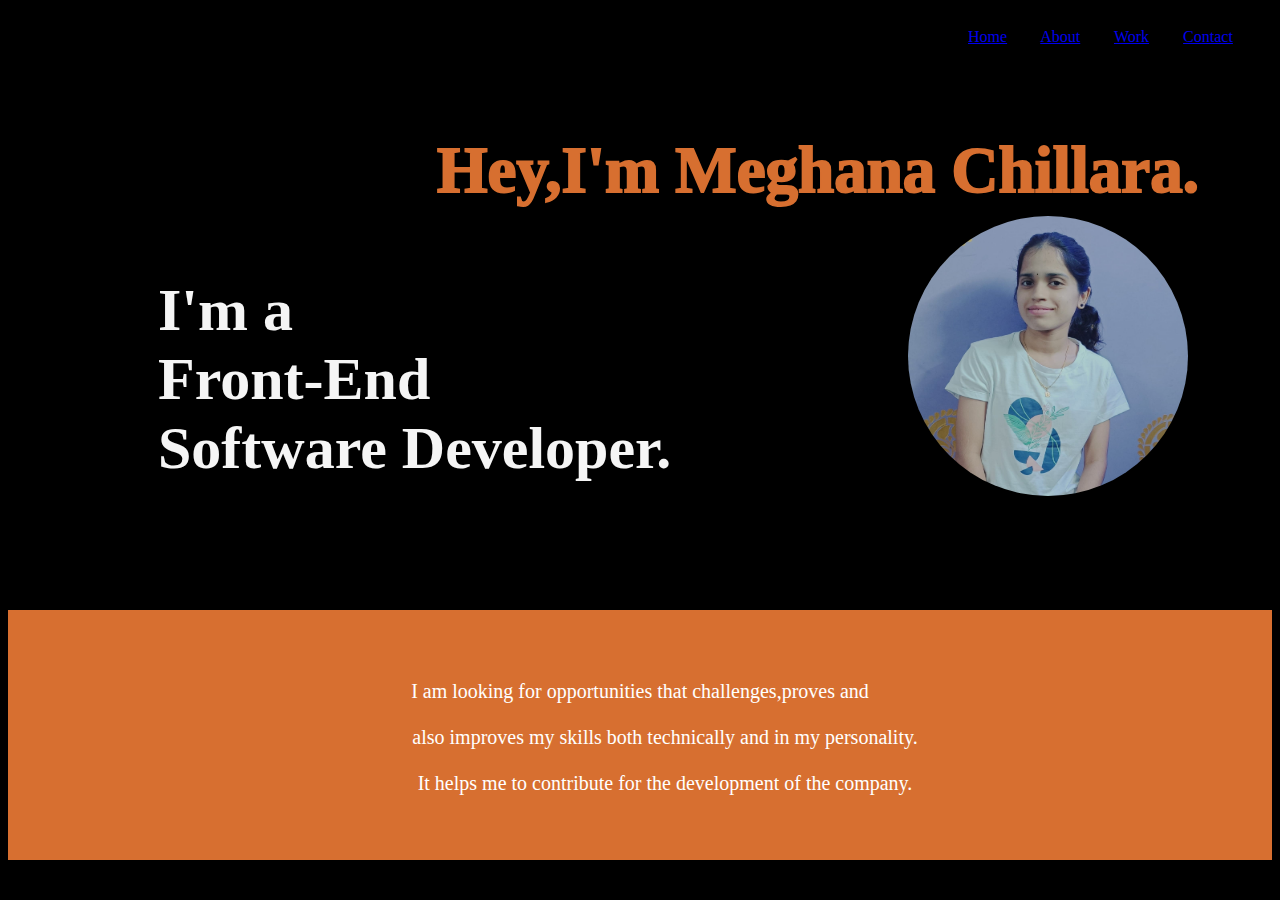
<file: index.html>
<!DOCTYPE html>
<html lang="en">
<head>
    <meta charset="UTF-8">
    <meta name="viewport" content="width=device-width, initial-scale=1.0">
    <title>Document</title>
    <link href="https://cdn.jsdelivr.net/npm/bootstrap@5.3.0-alpha2/dist/css/bootstrap.min.css" rel="stylesheet"
    integrity="sha384-aFq/bzH65dt+w6FI2ooMVUpc+21e0SRygnTpmBvdBgSdnuTN7QbdgL+OapgHtvPp" crossorigin="anonymous">
    
    <link rel="stylesheet" href="Home.css">
    
</head>
<body>
<!-- Image and text -->

  

<div class="boxx">
    <a href="./index.html" class="btn btn-light box-one" role="button">Home</a>
    <a href="./About.html" class="btn btn-light box-two" role="button">About</a>
    <a href="./Work.html" class="btn btn-light box-three" role="button">Work</a>
    <a href="./Contact Me.Html" class="btn btn-light box-four" role="button">Contact</a>
   </div>
   <section>
   
   <div class="content">
    <h2>Hey,I'm Meghana Chillara.</h2>
    <h2>Hey,I'm Meghana Chillara.</h2>
    </div>
 
    </section>
    <h1>
        <span>I'm a</span><br>
       <span> Front-End</span><br>
      <span> Software Developer.</span>
    </h1>
    <img src="./resume pic.jpeg" height="280px" width="280px">
        <div class="text2">
        <p>I am looking for opportunities that challenges,proves and
            
          also improves my skills both technically and in my personality.
            
          It helps me to contribute for the development of the company.</p>
        
   
      

</body>
</html>
</file>
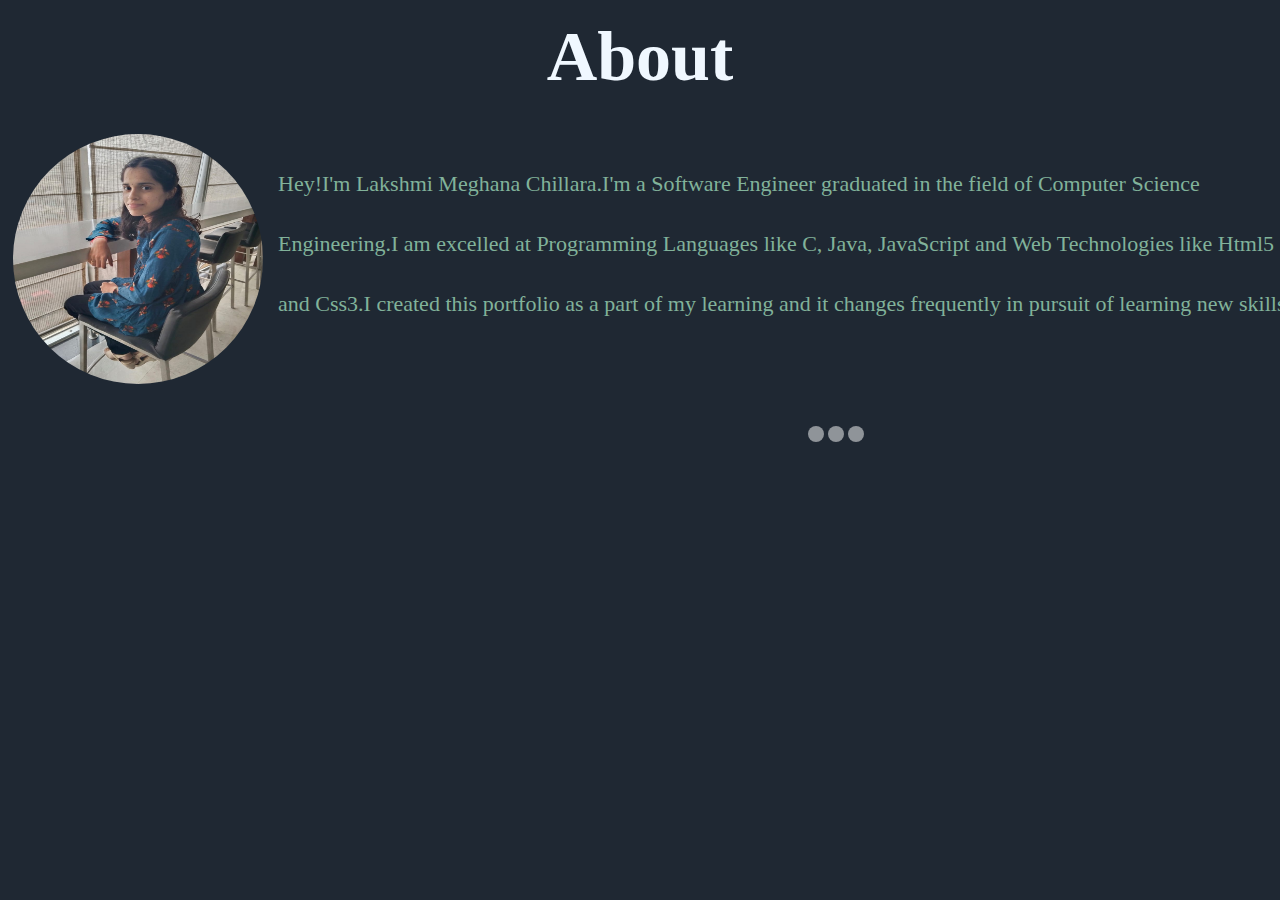
<file: About.html>
<!DOCTYPE html>
<html lang="en">
<head>
    <meta charset="UTF-8">
    <meta name="viewport" content="width=device-width, initial-scale=1.0">
    <title>Document</title>
    <link rel="stylesheet" href="./About.css">
</head>
<body>
    <h1>About</h1>
    <img class="image1"src="./mall.jpeg"height="250px" width="250px">
    <p>Hey!I'm Lakshmi Meghana Chillara.I'm a Software Engineer graduated in the field of Computer Science Engineering.I am excelled at Programming Languages like C, Java, JavaScript and Web Technologies like Html5 and Css3.I created this
   portfolio as a part of my learning and it changes frequently in pursuit of learning new skills.</p>
  <div class="circle">
    <a href="./About.html" class="dot one"></span></a>
    <a href="./hobbies.html" class="dot two"></span></a>
    <a href="./passion.html" class="dot three"></span></a>
   
    </div>
   
    

  
</body>
</html>
</file>
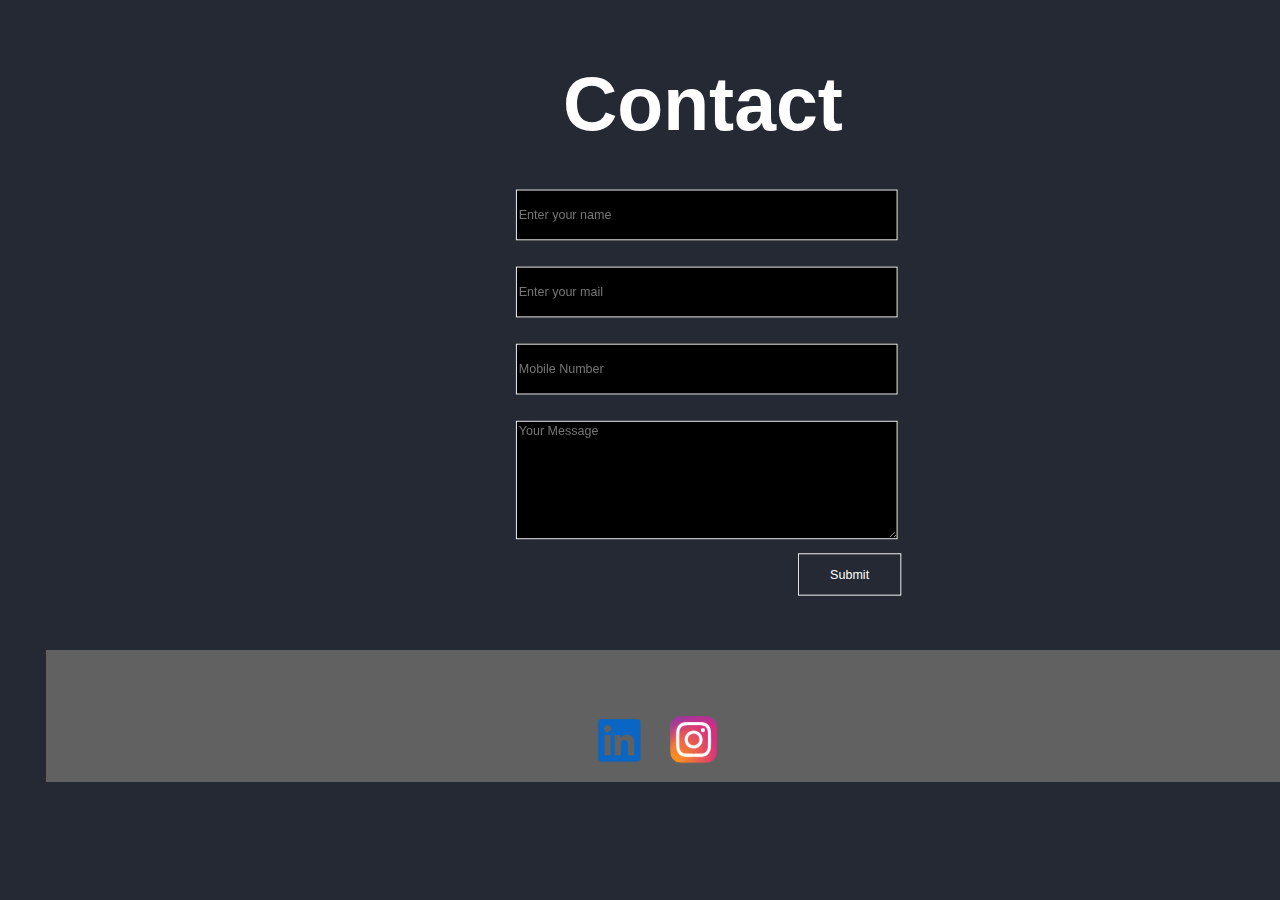
<file: Contact Me.Html>
<!DOCTYPE html>
<html lang="en">
<head>
    <meta charset="UTF-8">
    <meta name="viewport" content="width=device-width, initial-scale=1.0">
    <title>Document</title>
    <link rel="stylesheet" href="./contact.css">
    
</head>
<body>
  
    <h1> Contact</h1>
<form id="submit-page" action="./submit.html" >
<input type="text" id="name" placeholder="Enter your name"> <span id ="name-error" class="error-message1"></span> <br>
<input type="email"  id="mail"placeholder="Enter your mail"><span id ="mail-error" class="error-message2"></span>  <br>
<input type="number" id="mobile"  placeholder="Mobile Number"> <span id ="number-error" class="error-message3"></span> <br> 
<textarea id="message" rows="5" cols="30"placeholder="Your Message"maxlength="500"></textarea><br>
<button type="submit">Submit</button>
</form>
<div class="content"></div>
<a class="svg1"href="https://linkedin.com/in/lakshmi-meghana-chillara-ab7bb6236/"><img src="./linkedin.svg" height="60px" width="60px"></a>
<a class="svg2" href="https://www.instagram.com/meghana_chillara?igsh=MTVyenZiOXlteGttcw=="><img src="./Instagram.svg" height="50px" width="50px"></a>

<script src="./contact.js"></script>


</body>
</html>
</file>
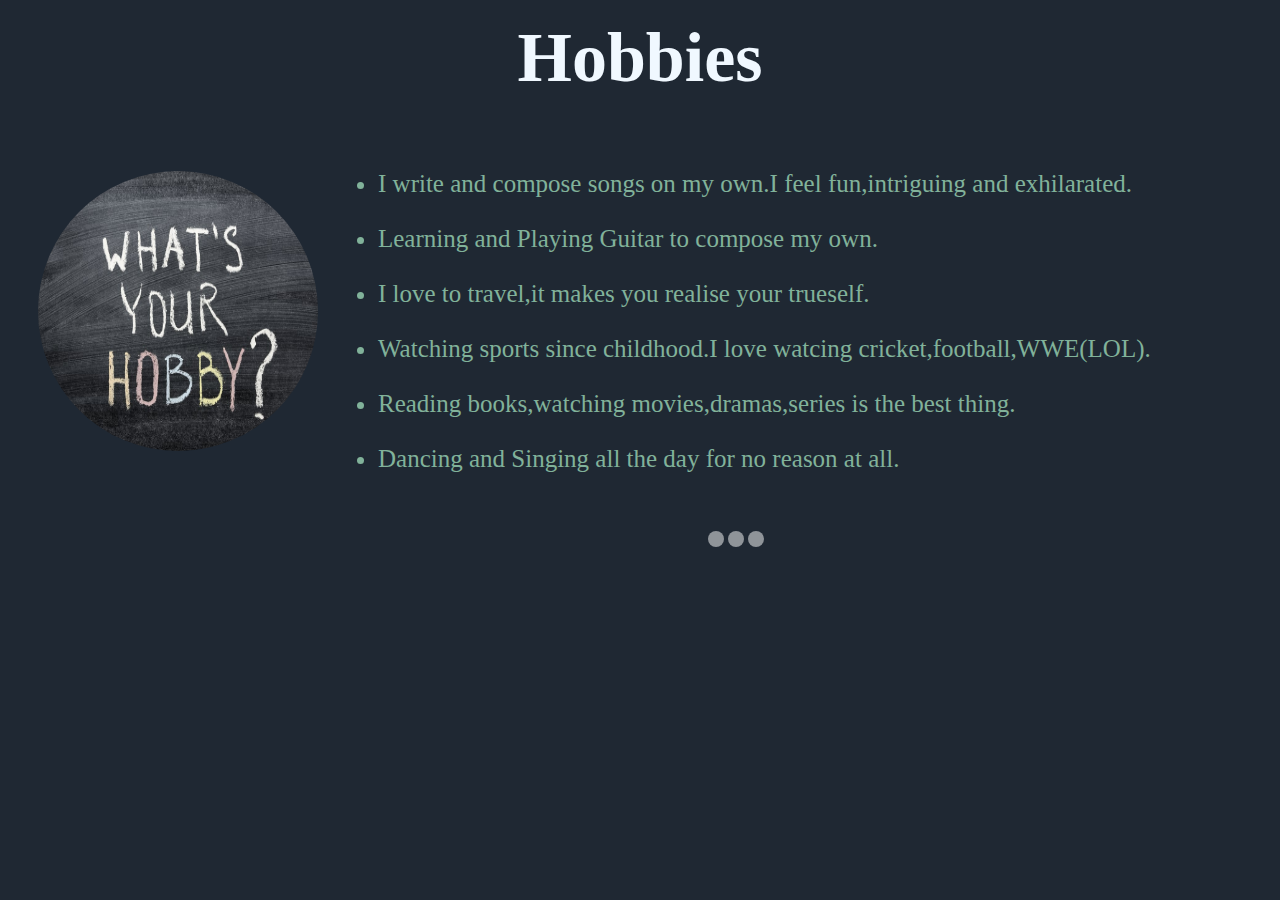
<file: hobbies.html>
<!DOCTYPE html>
<html lang="en">
<head>
    <meta charset="UTF-8">
    <meta name="viewport" content="width=device-width, initial-scale=1.0">
    <title>Document</title>
    <link rel="stylesheet" href="./hobbies.css">
</head>
<body>
    <h2>Hobbies</h2>
    <img class="image2"src="./hobbies.jpg" height="280px"width="280px">
    <ul class="lists">
     <li>I write and compose songs on my own.I feel fun,intriguing and exhilarated.</li>
     <li>Learning and Playing Guitar to compose my own.</li>
     <li>I love to travel,it makes you realise your trueself.</li>
     <li>Watching sports since childhood.I love watcing cricket,football,WWE(LOL).</li>
    <li>Reading books,watching movies,dramas,series is the best thing.</li>
    <li>Dancing and Singing all the day for no reason at all.</li>
 </ul> 
 <div class="circle">
    <a href="./About.html" class="dot one"></span></a>
    <a href=./hobbies.html class="dot two"></span></a>
    <a href=./passion.html class="dot three"></span></a>
   
    </div>
</body>
</html>
</file>
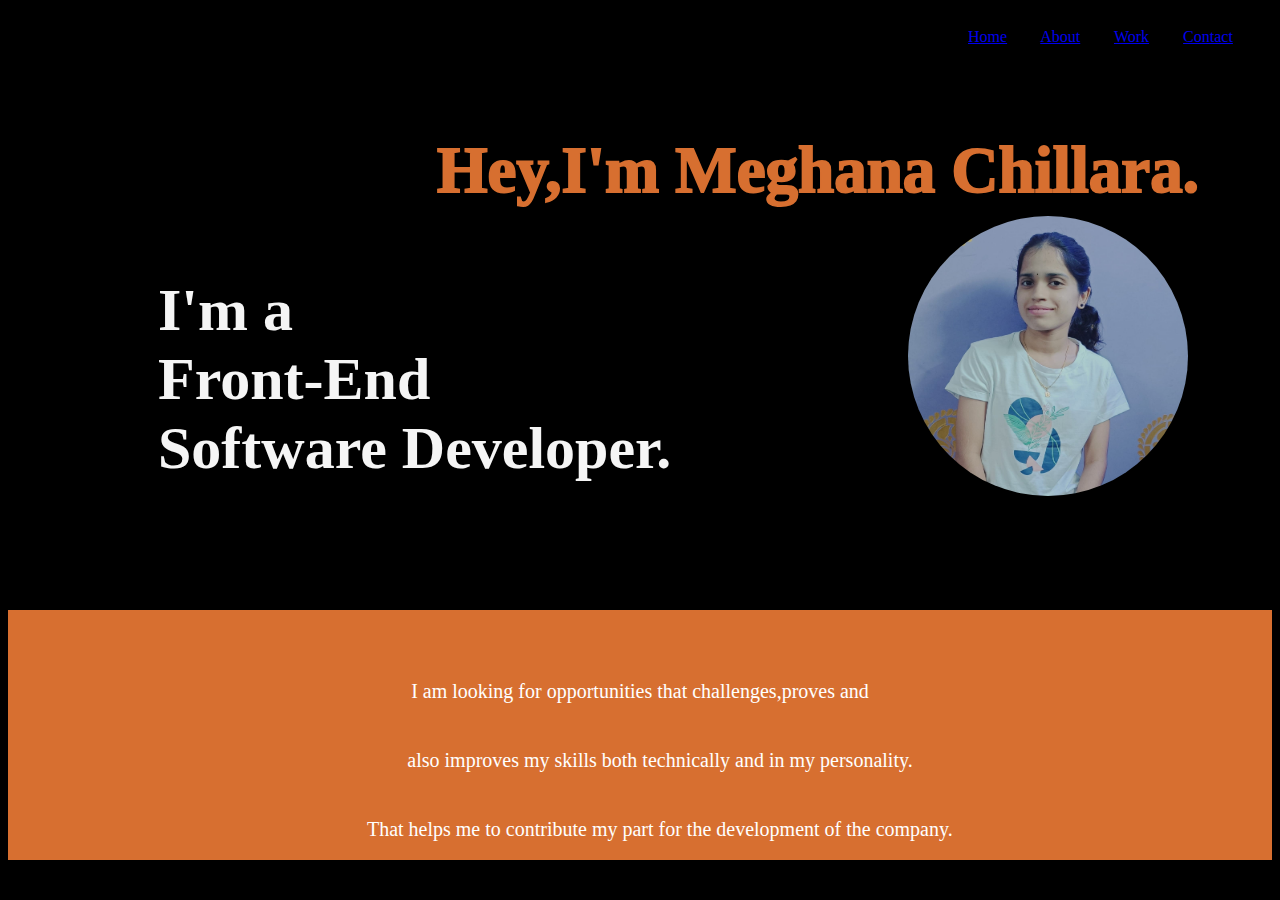
<file: Home.html>
<!DOCTYPE html>
<html lang="en">
<head>
    <meta charset="UTF-8">
    <meta name="viewport" content="width=device-width, initial-scale=1.0">
    <title>Document</title>
    <link href="https://cdn.jsdelivr.net/npm/bootstrap@5.3.0-alpha2/dist/css/bootstrap.min.css" rel="stylesheet"
    integrity="sha384-aFq/bzH65dt+w6FI2ooMVUpc+21e0SRygnTpmBvdBgSdnuTN7QbdgL+OapgHtvPp" crossorigin="anonymous">
    
    <link rel="stylesheet" href="Home.css">
    
</head>
<body>
<!-- Image and text -->

  

<div class="boxx">
    <a href="./Home.html" class="btn btn-light box-one" role="button">Home</a>
    <a href="./About.html" class="btn btn-light box-two" role="button">About</a>
    <a href="./Work.html" class="btn btn-light box-three" role="button">Work</a>
    <a href="./Contact Me.Html" class="btn btn-light box-four" role="button">Contact</a>
   </div>
   <section>
   
   <div class="content">
    <h2>Hey,I'm Meghana Chillara.</h2>
    <h2>Hey,I'm Meghana Chillara.</h2>
    </div>
 
    </section>
        <h1>I'm a<br>
        Front-End<br>
        Software Developer.</h1>
    <img src="./resume pic.jpeg" height="280px" width="280px">
        <div class="text2">
        <p>I am looking for opportunities that challenges,proves and
            <br>
        also improves my skills both technically and in my personality.
        <br>
        That helps me to contribute my part for the development of the company.</p>
        
   
      

</body>
</html>
</file>
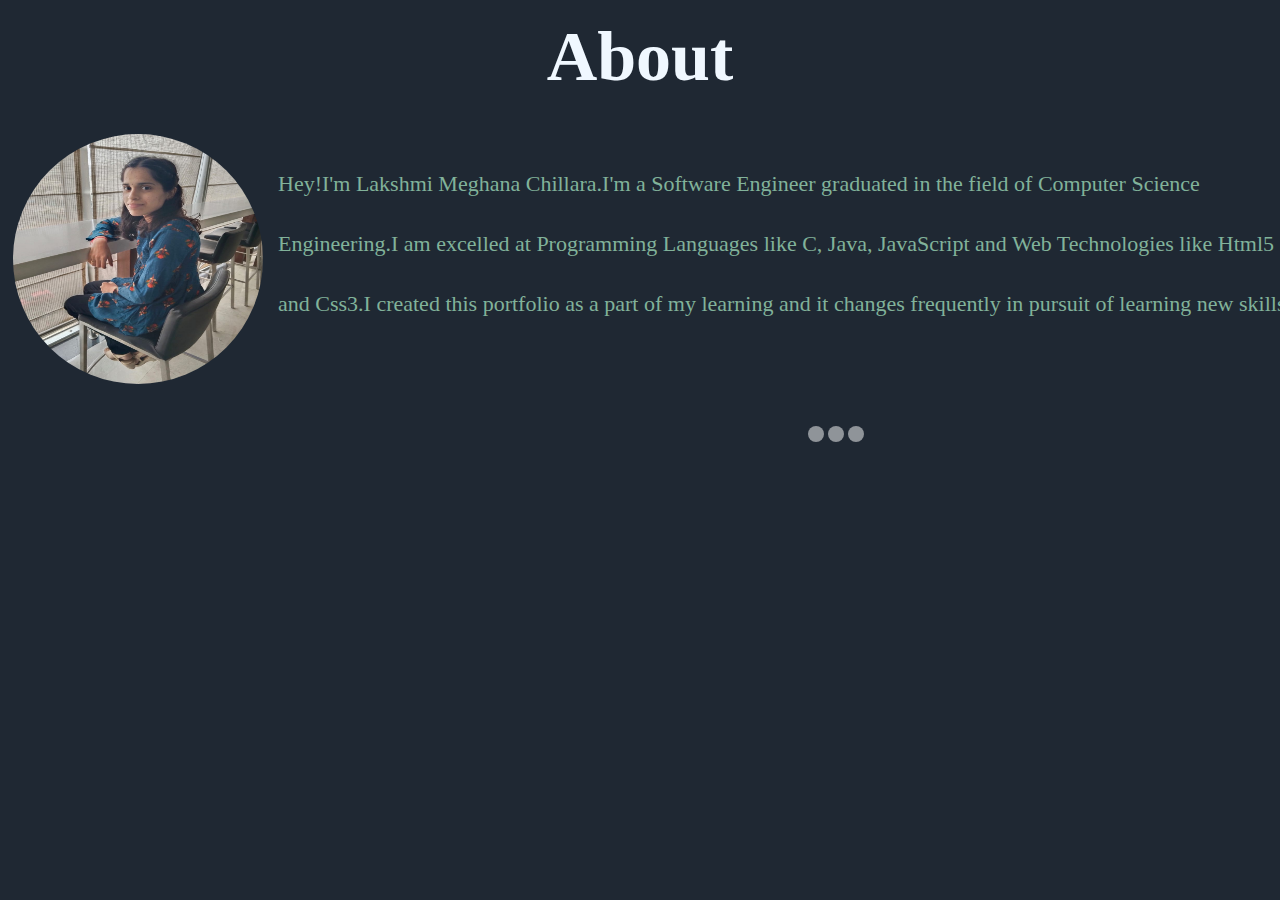
<file: new.html>
<!DOCTYPE html>
<html lang="en">
<head>
    <meta charset="UTF-8">
    <meta name="viewport" content="width=device-width, initial-scale=1.0">
    <title>Document</title>
    <link rel="stylesheet" href="./new.css">
</head>
<body>
    <h1>About</h1>
    <img class="image1"src="./mall.jpeg"height="250px" width="250px">
    <p>Hey!I'm Lakshmi Meghana Chillara.I'm a Software Engineer graduated in the field of Computer Science Engineering.I am excelled at Programming Languages like C, Java, JavaScript and Web Technologies like Html5 and Css3.I created this
   portfolio as a part of my learning and it changes frequently in pursuit of learning new skills.</p>
  <div class="circle">
    <a href="./new.html" class="dot one"></span></a>
    <a href=./hobbies.html class="dot two"></span></a>
    <a href=./passion.html class="dot three"></span></a>
   
    </div>
   
    

  
</body>
</html>
</file>
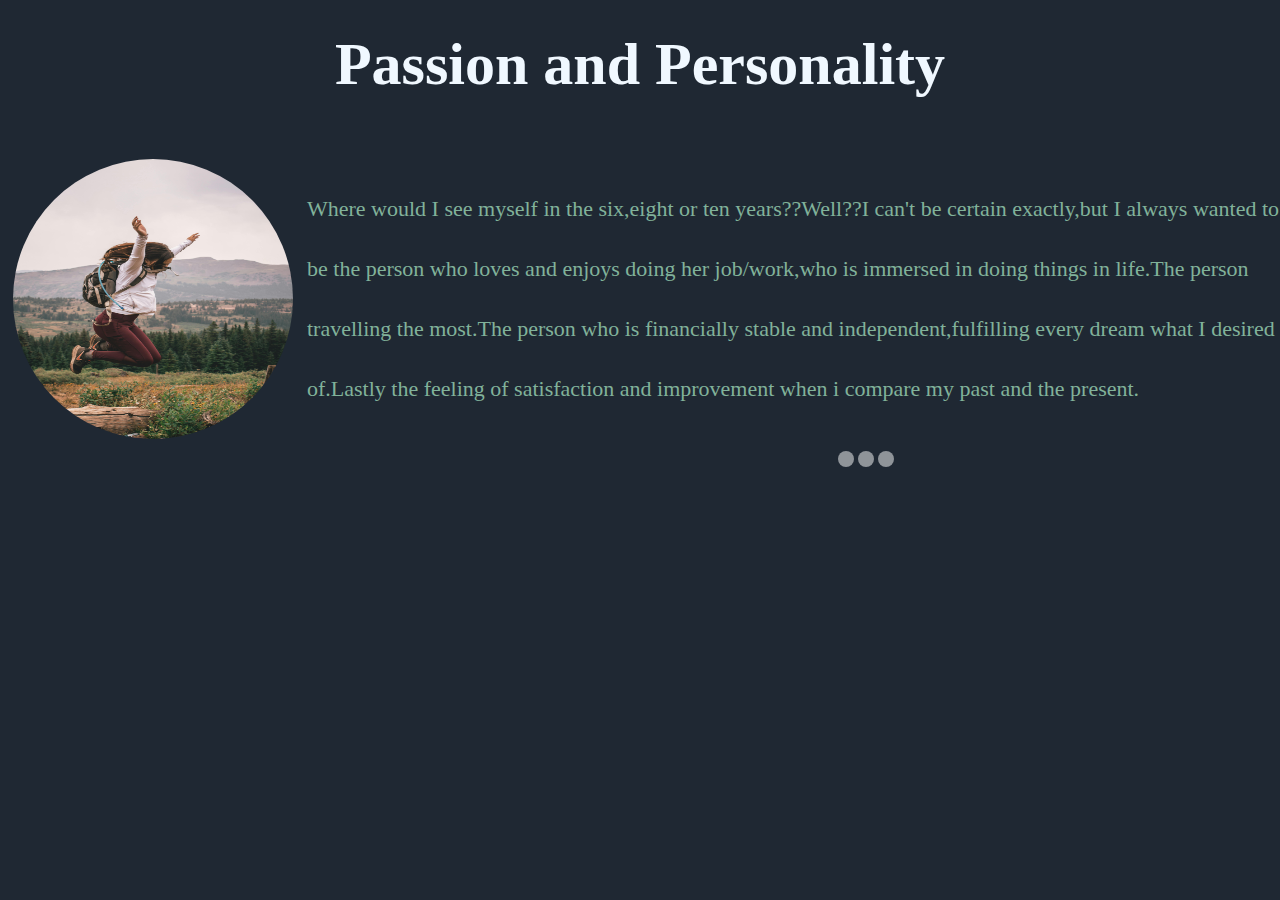
<file: passion.html>
<!DOCTYPE html>
<html lang="en">
<head>
    <meta charset="UTF-8">
    <meta name="viewport" content="width=device-width, initial-scale=1.0">
    <title>Document</title>
    <link rel="stylesheet" href="./passion.css">
</head>
<body>
    <h3>Passion  and Personality</h3>
    <img class="image3" src="./passion.jpg" height="280px" width="280px">
    <p class="text">Where would I see myself in the six,eight or ten years??Well??I can't be certain exactly,but I always wanted to be the person
    who loves and enjoys doing her job/work,who is immersed in doing things in life.The person travelling the most.The person who is financially stable and independent,fulfilling every dream what I desired of.Lastly the feeling of satisfaction and improvement when i compare my past and the present.</p>   
    <div class="circle">
        <a href="./About.html" class="dot one"></span></a>
        <a href="./hobbies.html" class="dot two"></span></a>
        <a href="./passion.html" class="dot three"></span></a>
       
        </div>
</body>
</html>
</file>
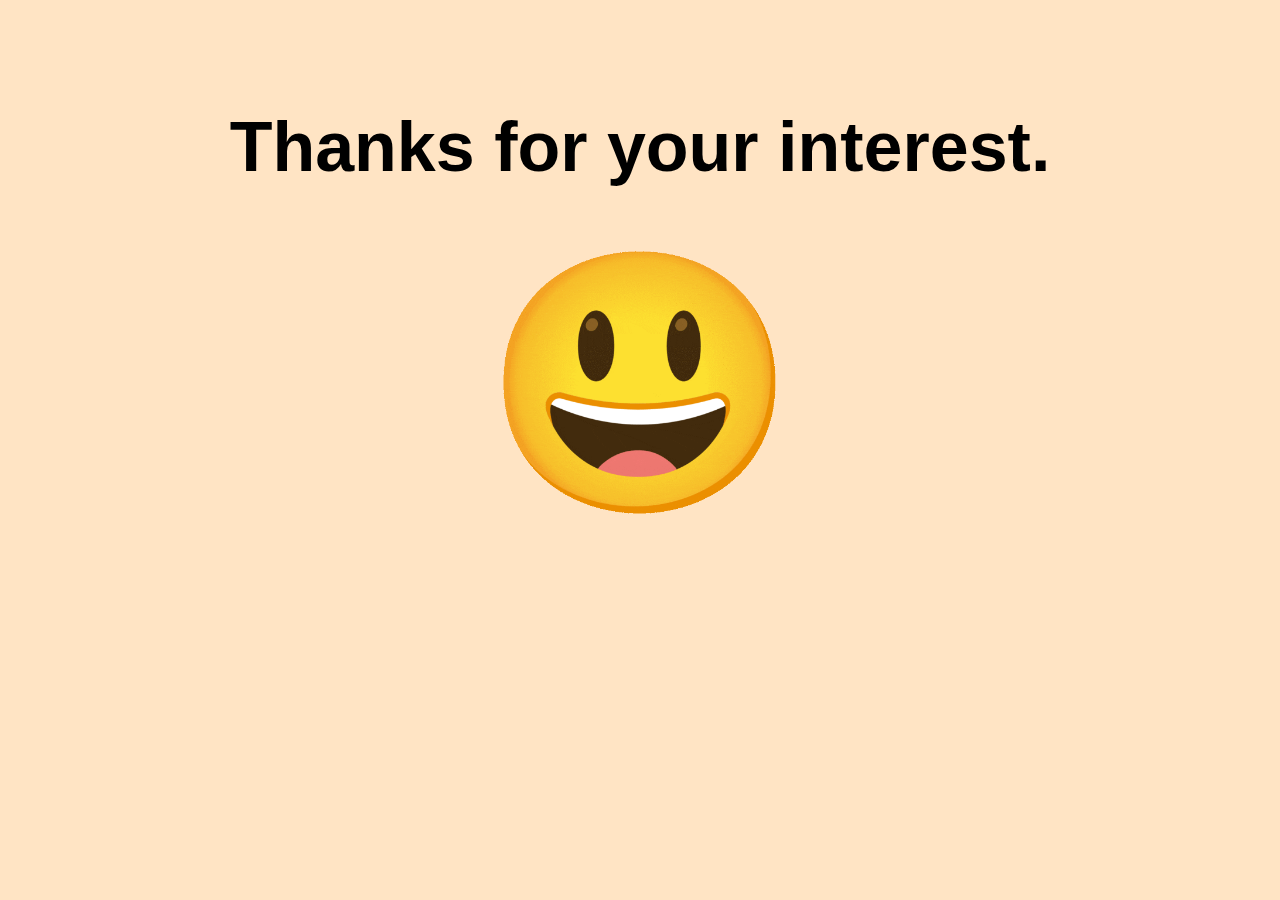
<file: submit.html>
<!DOCTYPE html>
<html lang="en">
<head>
    <meta charset="UTF-8">
    <meta name="viewport" content="width=<device-width>, initial-scale=1.0">
    <title>Document</title>
    <style>
    body{
        background-color:bisque
    }
    h1{
        font-family:'Lucida Sans', 'Lucida Sans Regular', 'Lucida Grande', 'Lucida Sans Unicode', Geneva, Verdana, sans-serif;
        text-align: center;
        font-size: 70px;
        position: relative;
        top:60px;
    } 
    img{
        
        display:block;
        border-radius: 50%;
        position: relative;
        top:60px;
        margin-left: auto;
        margin-right: auto;
       
}

    </style>
</head>
<body>
   <h1>Thanks for your interest.</h1> 
   <img src="./smily.gif" height="300px" width="300px">
</body>
</html>
</file>
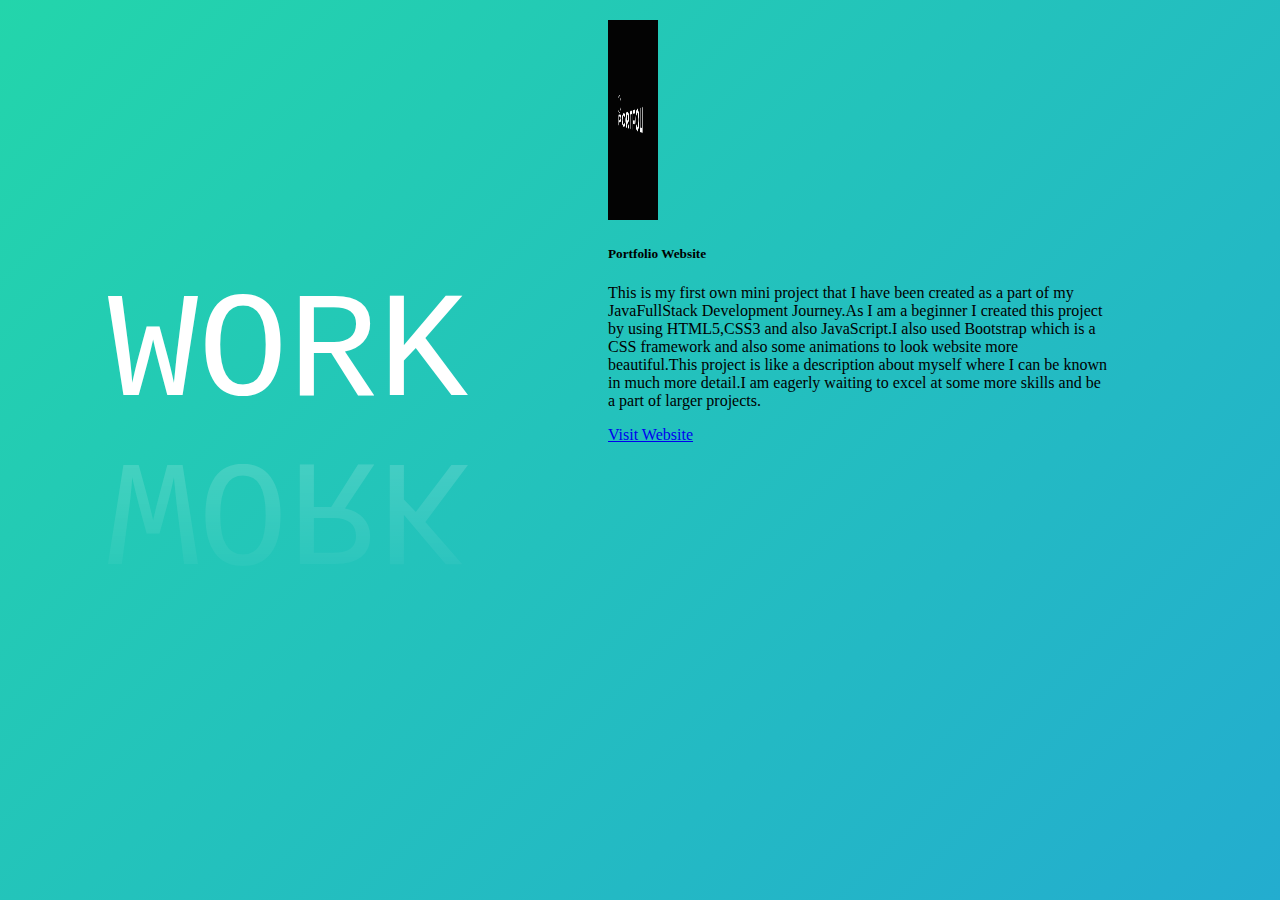
<file: Work.html>
<!DOCTYPE html>
<html lang="en">
<head>
    <meta charset="UTF-8">
    <meta name="viewport" content="width=device-width, initial-scale=1.0">
    <title>Document</title>
    <link href="https://cdn.jsdelivr.net/npm/bootstrap@5.3.0-alpha2/dist/css/bootstrap.min.css" rel="stylesheet"
    integrity="sha384-aFq/bzH65dt+w6FI2ooMVUpc+21e0SRygnTpmBvdBgSdnuTN7QbdgL+OapgHtvPp" crossorigin="anonymous">
    <link rel ="stylesheet" href="Work.css">
    <div class="text">
        <span>WORK</span>
       
    </div>
    <div class="card" >
        <img class="card-img-top" src="./porto image.gif" width="50px" height="200px"alt="Card image cap">
        <div class="card-body">
          <h5 class="card-title">Portfolio Website</h5>
          <p class="card-text">This is my first own mini project that I have been created as a part of my JavaFullStack Development Journey.As I am a beginner I created this project by using HTML5,CSS3 and also JavaScript.I also used Bootstrap which is a CSS framework and also some animations to look website more beautiful.This project is like a  description about myself where I can be known in much more detail.I am eagerly waiting to excel at some more skills and be a part of larger projects. </p>
          <a href="./index.html" class="btn btn-primary">Visit Website</a>
        </div>
      </div>
</head>
<body>
    
</body>
</html>
</file>
<file: Home.css>
@import url("https://fonts.googleapis.com/css?family=Poppins:100,200,300,400,500,600,700,800,900");
@import url("https://fonts.googleapis.com/css?family=Montserrat&display=swap");
  
body{
 
 background-color:black;


 height:20vh;

}

   
.box-one{
   position: relative;
     left:960px ;
     top:20px;
     
   
}
.box-two{

      position:relative;
       left:990px ;
       top:20px;
      
    
    
 }

 .box-three{
   position:relative;
      left:1020px ;
      top:20px;
      

    
 }
 .box-four{
      position: relative;
      left:1050px;
      top:20px;
      
    
    
 }
 .content{
  position: relative;
  
  
}
@keyframes movingTopToBottom {
  0% {
    top: -15px;
  }
  95% {
    top: 150px;
  }
  100% {
    top: 165px;
  }
}

 
.content h2{
  color: #fff;
  font-size:65px;
  position: absolute;
  transform: translate(-50%, -50%);
   margin-left: 810px;
    top:90px;
    white-space:nowrap;
    font-family:Georgia;
    
}






.content h2:nth-child(1) {
  color: transparent;
  -webkit-text-stroke: 2px #D76F30;
}

.content h2:nth-child(2) {
  color:#D76F30;
  
  color:#D76F30;

  animation: animate 4s ease-in-out infinite;
}



@keyframes animate {
  0%,
  100% {
    clip-path: polygon(
      0% 45%,
      16% 44%,
      33% 50%,
      54% 60%,
      70% 61%,
      84% 59%,
      100% 52%,
      100% 100%,
      0% 100%
    );
  }

  50% {
    clip-path: polygon(
      0% 60%,
      15% 65%,
      34% 66%,
      51% 62%,
      67% 50%,
      84% 45%,
      100% 46%,
      100% 100%,
      0% 100%
    );
  }
}



  
   

 
 h1{
 color:whitesmoke;
   font-size:60px;
   position:absolute;
   margin-left:150px;
  margin-top:250px ;
font-family:Gabriola;
  animation: 2s anim-lineUp ease-out infinite;
 }
 @keyframes slide-in {
    from {
      transform: translateX(-100%);
    }
    to {
      transform: translateX(0%);
    }
  }

  /* ...and then apply it: */
  h1 {
    animation: slide-in 1000ms;
  }



   
 
    img{
    position: relative;
    left:900px;
  top:190px;
border-radius:50%;
 
   
 }
 
.text2{
 
  background-color:#D76F30;
  position: relative;
  width:100%;
   top:280px;
  height:250px;
  font-family:'Times New Roman', Times, serif ;
 }
 p{

text-align: center;
 color: white; 
 position: relative;
font-size: 20px;
top:70px;
font-family:Optima;
text-align: center;
white-space:pre;
   
 }

@media only screen and (max-width:480px){
 
  .content {
     position: relative;
     top:30px;
     white-space:wrap;
    right:605px;
   
   }
   img{
    position: relative;
     left:60px;
     width: 280px;
     height: 280px;
     top:-250px;
   }
   h1{
     position:relative;
     top:270px;
    font-size:40px;
     font-family:Cambria, Cochin, Georgia, Times, 'Times New Roman', serif;
     text-align: center;
    transform: scale(0.94);
    animation: scale 3s forwards cubic-bezier(0.5, 1, 0.89, 1);
    left:-70px;
   }
   @keyframes scale {
    100% {
      transform: scale(1);
    }
  }
  span {
    display:inline-block;
    opacity: 0;
    filter: blur(4px);
  }
  
  span:nth-child(1) {
    animation: fade-in 0.8s 0.1s forwards cubic-bezier(0.11, 0, 0.5, 0);
    position:relative;
    left:5px;
  }
  
  span:nth-child(3) {
    animation: fade-in 0.8s 0.2s forwards cubic-bezier(0.11, 0, 0.5, 0);
   
    
  }
  
  span:nth-child(5) {
    animation: fade-in 0.8s 0.3s forwards cubic-bezier(0.11, 0, 0.5, 0);
     
  }
  
  
  
  
  
  @keyframes fade-in {
    100% {
      opacity: 1;
      filter: blur(0);
    }
  }
    
  
   .content h2{
     font-size: 31px;
   
   }
  .boxx{
    position: relative;
    top:30px;
    right:950px;
   }
  
 
  
  
  
  
   .text2{
     position:relative;
    top:90px;
     height:340px;
    width:405px;
     
   }
   p{
     
     position:relative;
     bottom:25px;
    font-size:18px;
     font-family:Optima;
      white-space:wrap;
      word-wrap:break-word;
     line-height:45px;
      
   
     
   }
    
    
     
   
  
   
  }
</file>
<file: About.css>
body{
    background-color:#1F2833;
  
   
  

}
h1{
  font-family: "Bitter",serif;
  font-size:70px;
  position: relative;
  text-align: center;
  color: aliceblue;
  bottom:30px;

}
.image1{
  position: relative;
  bottom:40px;
  border-radius: 50%;
  left:5px;
  float: left;
}

p{
 
  font-size:22px;
  font-family:Garamond;
position: relative;
  color:#81b29a;
  line-height: 60px;
  left:20px ;
  bottom:20px;
  white-space: wrap;
  text-align: balance;
}
h1{

    animation: 2s anim-lineUp ease-out infinite;
  }
  @keyframes anim-lineUp {
    0% {
      opacity: 0;
      transform: translateY(80%);
    }
    20% {
      opacity: 0;
    }
    50% {
      opacity: 1;
      transform: translateY(0%);
    }
    100% {
      opacity: 1;
      transform: translateY(0%);
    }
  }

.dot{
   
        -webkit-border-radius:8px;
        -moz-border-radius:8px;
        border-radius:20px;
        
        background: rgba( 255, 255, 255, 0.5 );
        width:16px;
        height:16px;
        display: inline-block;
        position: relative;
        left:550px;
        top:50px;
       
        
    }
    
@media only screen and (max-width:480px){
.dot{
  position: relative;
left:-130px;
top:810px;
white-space:nowrap;


  

}
p{
  float: inline-start;
  left:5px;
  font-size: 20px;
}
.image1{
  left:40px;
  width:280px;
  height:280px;
  text-align:justify;
}
}
</file>
<file: contact.css>
body{
    
    
background-color: #252934;
height:100px;



transform: scale(0.94);
  animation: scale 3s forwards cubic-bezier(0.5, 1, 0.89, 1);
}
@keyframes scale {
  100% {
    transform: scale(1);
  }
}


   

 
    

input{
    
    position: relative;
    height:50px;
    width:400px;
    bottom:5px;
    left:500px;
    display: block;
    background-color: black;
    color: white;
    border: 1px solid white;
  font-family:'Franklin Gothic Medium', 'Arial Narrow', Arial, sans-serif

}

    

h1{
     font-size: 80px;
    position: relative;
    color: white;
   left:550px;
    top:5px;
    font-family:'Franklin Gothic Medium', 'Arial Narrow', Arial, sans-serif;
  
}
button{
    height: 45px;
    width:110px;
    text-align: center;
    left:800px;
    position: relative;
    bottom:8px;
    border: 1px solid white;
    background-color:#252934;
    color: white;
    
}
.content{
background-color: #616161;
height:140px;
width:1800px;
top:50px;
position: relative;
margin-right: 70px;

}
.svg1{
    position: relative;
    left:580px;
    bottom:24px;
}
.svg2{
    position: relative;
    left:600px;
    bottom:30px;
}
.error-message1{
position: relative;
bottom:35px;
left:950px;
font-size:25px;

 
}
.error-message2{
  
  position: relative;
  bottom:32px;
  left:950px;
 font-size:25px;

}
.error-message3{
position: relative;
 bottom:35px;
 left:950px;
font-size:25px;
}
#message{
  
position: relative;
  height:120px;
  width:400px;
  bottom:5px;
  left:500px;
  display: block;
  background-color: black;
  color: white;
  border: 1px solid white;
  font-family: 'Franklin Gothic Medium', 'Arial Narrow', Arial, sans-serif;
}
 
@media only screen and (max-width:480px){
  h1{
    left:100px;
    font-size:50px;
  
  }
  input{
    left:10px;
    width:350px;
  }
  #message{
    left:10px;
    width:350px;
  }
  .content{
    width:400px ;

  }
  .svg1{
    
    left:130px;
  }
  .svg2{
  
    left:150px ;
  }
  button{
    left:250px;
  }
    .error-message1{
    position: relative;
    left:10px;
    bottom:5px;
        font-size:15px;
   }
   .error-message2{
    position: relative;
    left:10px;
    bottom:5px;
       font-size:15px;
   }
   .error-message3{
    position: relative;
    left:10px;
    bottom:5px;
       font-size:15px;
   }
  }
</file>
<file: hobbies.css>
body{
    background-color:#1F2833;
  
   
  

}

h2{
    font-family: "Bitter",serif;
    font-size:70px;
    color: aliceblue;
   text-align: center;
   position:relative;
   bottom:40px;
   
   
   
   
  
  
  }
  .image2{
      position: relative;
      bottom:25px;
      border-radius: 50%;
      float: left;
      left:30px;
  }
  .lists{
      color: #81b29a;
      font-size: 25px;
      left:90px;
      white-space: wrap;
      position:relative;
      bottom:40px;
     line-height:55px;
     text-align: balance;
      font-family:Garamond;
  }
  h2{

    animation: 2s anim-lineUp ease-out infinite;
  }
  @keyframes anim-lineUp {
    0% {
      opacity: 0;
      transform: translateY(80%);
    }
    20% {
      opacity: 0;
    }
    50% {
      opacity: 1;
      transform: translateY(0%);
    }
    100% {
      opacity: 1;
      transform: translateY(0%);
    }
  }
  .dot{
   
    -webkit-border-radius:8px;
    -moz-border-radius:8px;
    border-radius:20px;
    background: rgba( 255, 255, 255, 0.5 );
    width:16px;
    height:16px;
    display: inline-block;
    position: relative;
    bottom:20px;
    left:700px;
   
    
}

@media only screen and (max-width:480px){
  .lists{
    float: inline-start;
    left:-10px;
   font-size:20px;
   white-space: wrap;
   
  }
  .image2{
    position: relative;
    left:40px;
  bottom:50px;
  }

.dot{
position: relative;
top:1100px;
left:-130px
}
h2{
  font-size:60px;
}
}
</file>
<file: new.css>
body{
    background-color:#1F2833;
  
   
  

}
h1{
  font-family: "Bitter",serif;
  font-size:70px;
  position: relative;
  text-align: center;
  color: aliceblue;
  bottom:30px;

}
.image1{
  position: relative;
  bottom:40px;
  border-radius: 50%;
  left:5px;
  float: left;
}

p{
 
  font-size:22px;
  font-family:Garamond;
position: relative;
  color:#81b29a;
  line-height: 60px;
  left:20px ;
  bottom:20px;
  white-space: wrap;
  text-align: balance;
}
h1{

    animation: 2s anim-lineUp ease-out infinite;
  }
  @keyframes anim-lineUp {
    0% {
      opacity: 0;
      transform: translateY(80%);
    }
    20% {
      opacity: 0;
    }
    50% {
      opacity: 1;
      transform: translateY(0%);
    }
    100% {
      opacity: 1;
      transform: translateY(0%);
    }
  }

.dot{
   
        -webkit-border-radius:8px;
        -moz-border-radius:8px;
        border-radius:20px;
        
        background: rgba( 255, 255, 255, 0.5 );
        width:16px;
        height:16px;
        display: inline-block;
        position: relative;
        left:550px;
        top:50px;
       
        
    }
    
@media only screen and (max-width:480px){
.dot{
  position: relative;
left:-100px;
top:780px;
white-space:nowrap;


  

}
p{
  float: inline-start;
  left:5px;
}
.image1{
  left:50px;
  width:280px;
  height:280px;
  text-align:justify;
}
}
</file>
<file: passion.css>
body{
  background-color:#1F2833; 
}
h3{

  font-family: "Bitter",serif;
  font-size:60px;
  position: relative;
  text-align: center;
  color: aliceblue;
  bottom:30px;
}
.text{
font-size: 22px;
font-family:Garamond;
position: relative;
left:19px;
bottom:10px;
color:#81b29a;
line-height:60px;
text-align:balance;
}
.image3{
  position: relative;
  bottom:30px;
  border-radius: 50%;
  float: left;
  left:5px;


  
}
h3{

animation: 2s anim-lineUp ease-out infinite;
}
@keyframes anim-lineUp {
0% {
opacity: 0;
transform: translateY(80%);
}
20% {
opacity: 0;
}
50% {
opacity: 1;
transform: translateY(0%);
}
100% {
opacity: 1;
transform: translateY(0%);
}
}
.dot{
 
  -webkit-border-radius:8px;
  -moz-border-radius:8px;
  border-radius:20px;

  background: rgba( 255, 255, 255, 0.5 );
  width:16px;
  height:16px;
  display: inline-block;
  position: relative;
  left:550px;
  
}
@media only screen and (max-width:480px){
.text{
float: inline-start;
left:3px;
bottom: 33px;
font-size:20px;
}
.image3{
left:40px;
bottom:45px ;
}
.dot{
position: relative;
top:950px;
left:-130px;

}
}
</file>
<file: Work.css>
body{
   
    background: linear-gradient(-45deg, #ee7752, #e73c7e, #23a6d5, #23d5ab);
    background-size: 400% 400%;
    animation: gradient 15s ease infinite;
}

@keyframes gradient {
    0% {
        background-position: 0% 50%;
    }
    50% {
        background-position: 100% 50%;
    }
    100% {
        background-position: 0% 50%;
    }
}

.text{
  
   color:white;
    font-size: 150px;
    position: relative;
    top:250px;
    margin-left:100px;
    font-family:Impact;
 -webkit-box-reflect: below -20px linear-gradient(transparent, rgba(0,0,0,.2));

}

.text span {
  font-family: "Lucida Console", "Courier New", monospace;
position: relative;
display: inline-block;
text-transform: uppercase;
animation: waviy 1s infinite;
animation-delay: calc(.1s * var(--i));

}
@keyframes waviy {
0%,40%,100% {
  transform: translateY(0)
}
20% {
  transform: translateY(-20px)
}
}
.card{
    position: relative;
    left:600px;
    bottom:170px;
    width:500px;
    
    
}
@media only screen and (max-width:480px)
{
  .card{
     position:relative;
    left:20px;    
    top:40px;
 width:350px;


   
  }
  
  .text {
      color:white;
      font-family:Impact;
    position: relative;
     right:30px;
       font-size: 90px;
         top:30px;

   

  }
   .text span{
      font-family: 'Franklin Gothic Medium', 'Arial Narrow', Arial, sans-serif;
       

}
}
</file>
